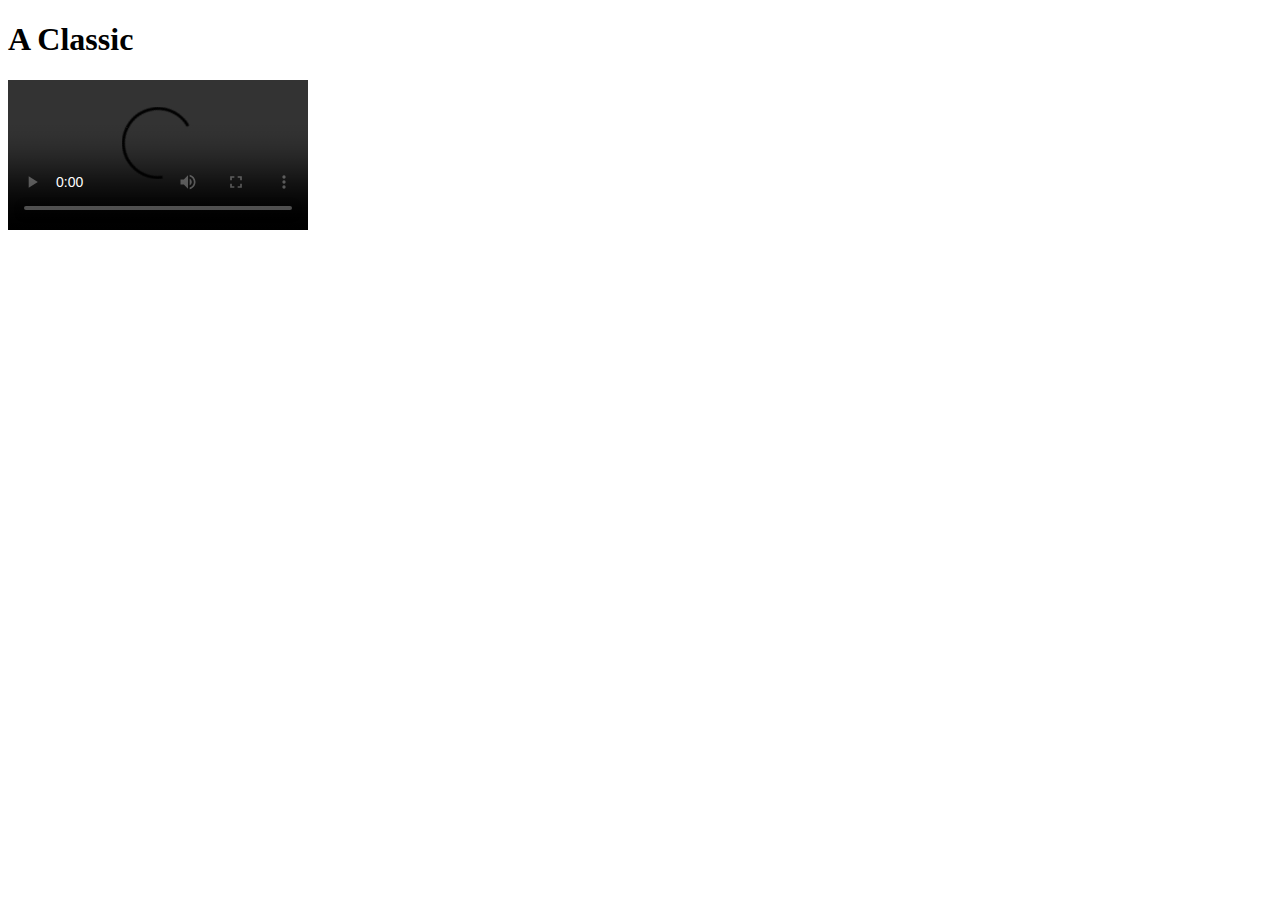
<file: annotation/index.html>
<!DOCTYPE html>
<html>
<head>
<meta charset="utf-8" />
<title>A Classic</title>
<link rel="stylesheet" href="style.css" type="text/css" />
</head>

<body>

<h1 id="title">A Classic</h1>

<video src="https://www.cs.tufts.edu/comp/20/classic.mp4" id="a_classic" controls></video>
<div id="lyrics"></div>
<script src="annotation_script.js"></script>
</body>
</html>
</file>
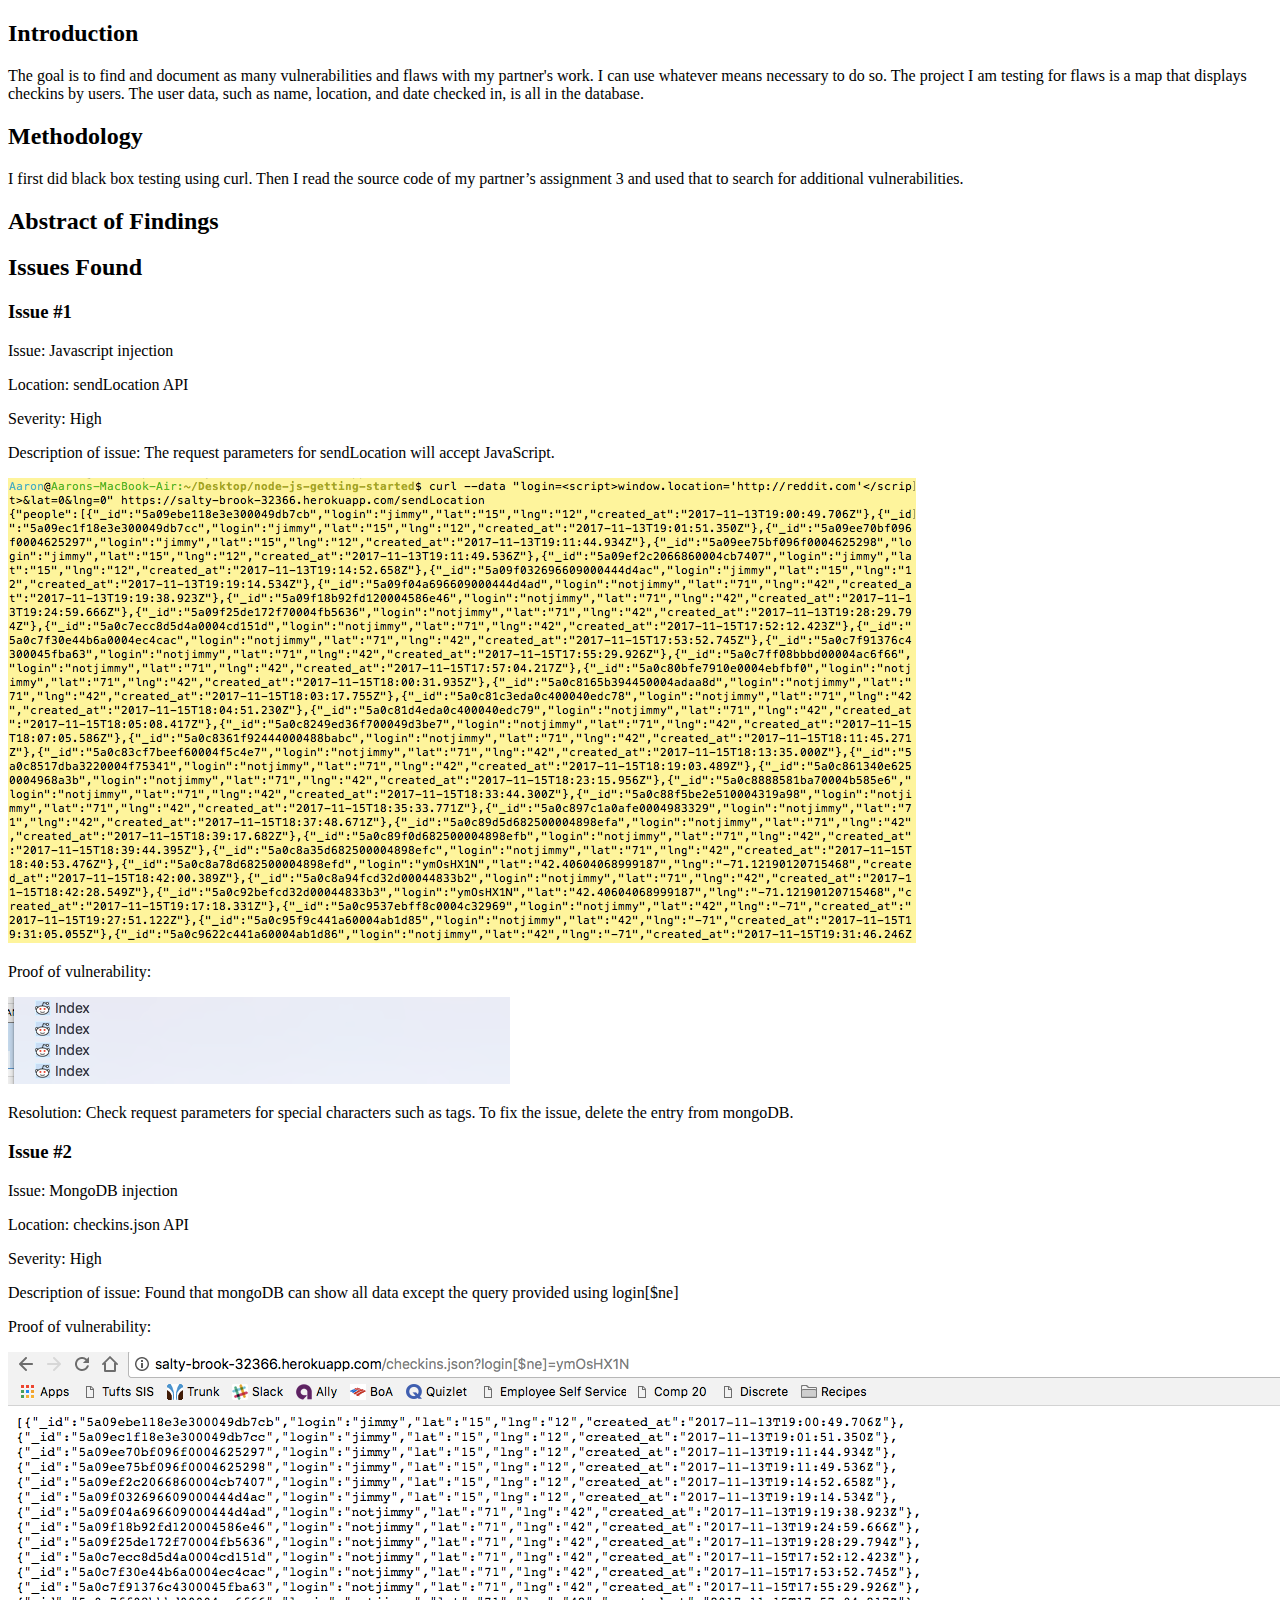
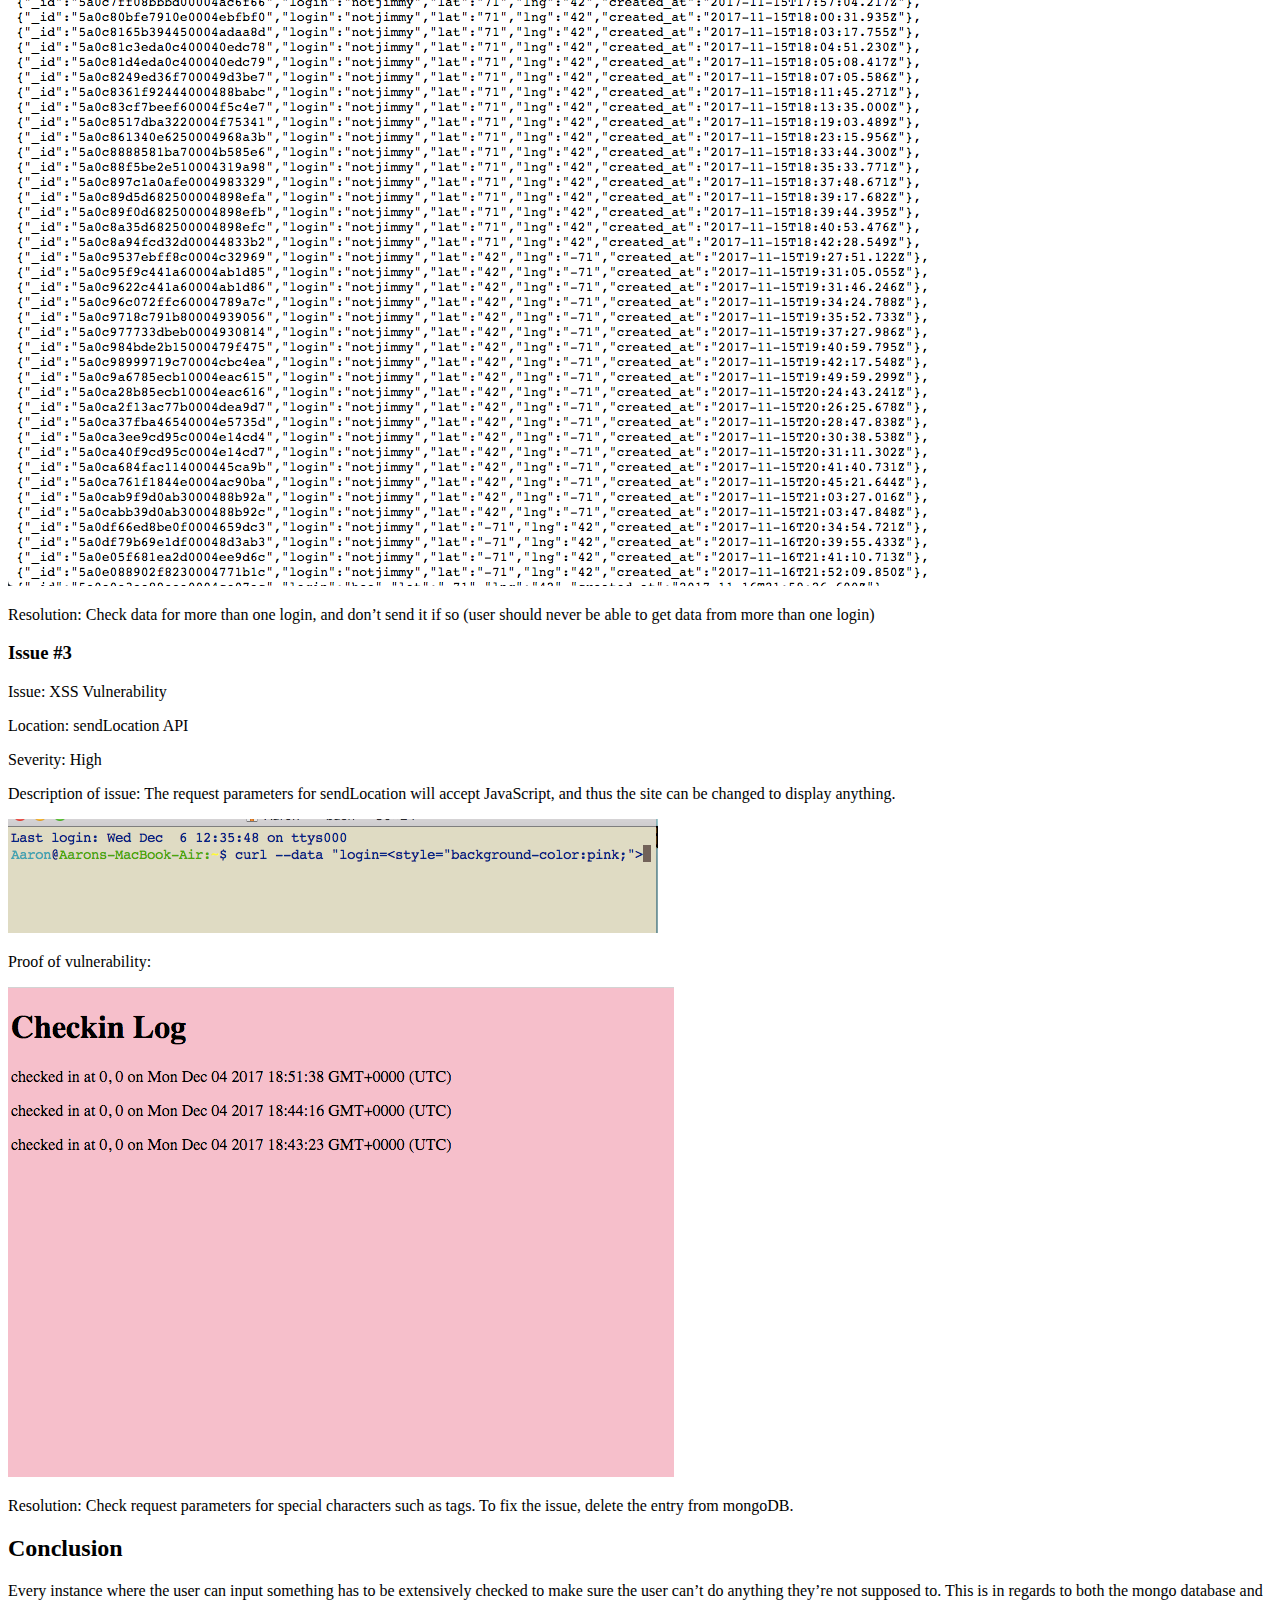
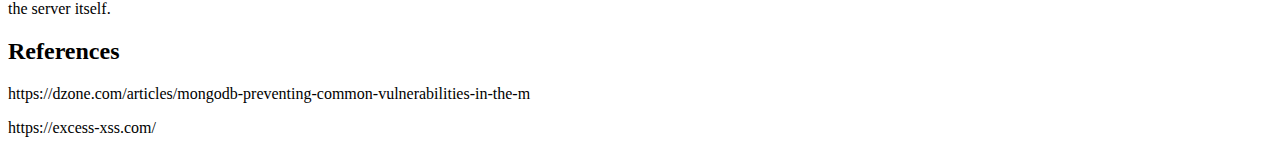
<file: security/index.html>
<!DOCTYPE html>
<html>
<head>
	<meta charset="utf-8"/>
	<title>Index</title>
</head>
<body>
	<h2>Introduction</h2>
		<p>The goal is to find and document as many vulnerabilities and flaws with my partner's work. I can use whatever means necessary to do so. The project I am testing for flaws is a map that displays checkins by users. The user data, such as name, location, and date checked in, is all in the database.</p>
	<h2>Methodology</h2>
		<p>I first did black box testing using curl. Then I read the source code of my partner’s assignment 3 and used that to search for additional vulnerabilities.</p>
	<h2>Abstract of Findings</h2>
	<h2>Issues Found</h2>
		<h3>Issue #1</h3>
			<p>Issue: Javascript injection</p>
			<p>Location: sendLocation API</p>
			<p>Severity: High</p>
			<p>Description of issue: The request parameters for sendLocation will accept JavaScript.</p>
				<img src="JsInjection.jpg" alt="JS">
			<p>Proof of vulnerability: </p>
				<img src="reddit.jpg">
			<p>Resolution: Check request parameters for special characters such as tags. To fix the issue, delete the entry from mongoDB.</p>
		<h3>Issue #2</h3>
			<p>Issue: MongoDB injection</p>
			<p>Location: checkins.json API</p>
			<p>Severity: High</p>
			<p>Description of issue: Found that mongoDB can show all data except the query provided using login[$ne]</p>
			<p>Proof of vulnerability: </p>
				<img src="mongoDBInjection.jpg" alt="mongo">
			<p>Resolution: Check data for more than one login, and don’t send it if so (user should never be able to get data from 	more than one login)</p>
		<h3>Issue #3</h3>
			<p>Issue: XSS Vulnerability</p>
			<p>Location: sendLocation API</p>
			<p>Severity: High</p>
			<p>Description of issue: The request parameters for sendLocation will accept JavaScript, and thus the site can be changed to display anything.</p>
				<img src="pink_curl.jpg" alt="pink">
			<p>Proof of vulnerability: </p>
				<img src="pink.jpg" alt="pink">
			<p>Resolution: Check request parameters for special characters such as tags. To fix the issue, delete the entry from mongoDB.</p>
	<h2>Conclusion</h2>
		<p>Every instance where the user can input something has to be extensively checked to make sure the user can’t do anything they’re not supposed to. This is in regards to both the mongo database and the server itself.</p>
	<h2>References</h2>
		<p>https://dzone.com/articles/mongodb-preventing-common-vulnerabilities-in-the-m</p>
		<p>https://excess-xss.com/</p>
</body>
</html>
</file>
<file: annotation/style.css>
/* style sheet for video annotation */
</file>
